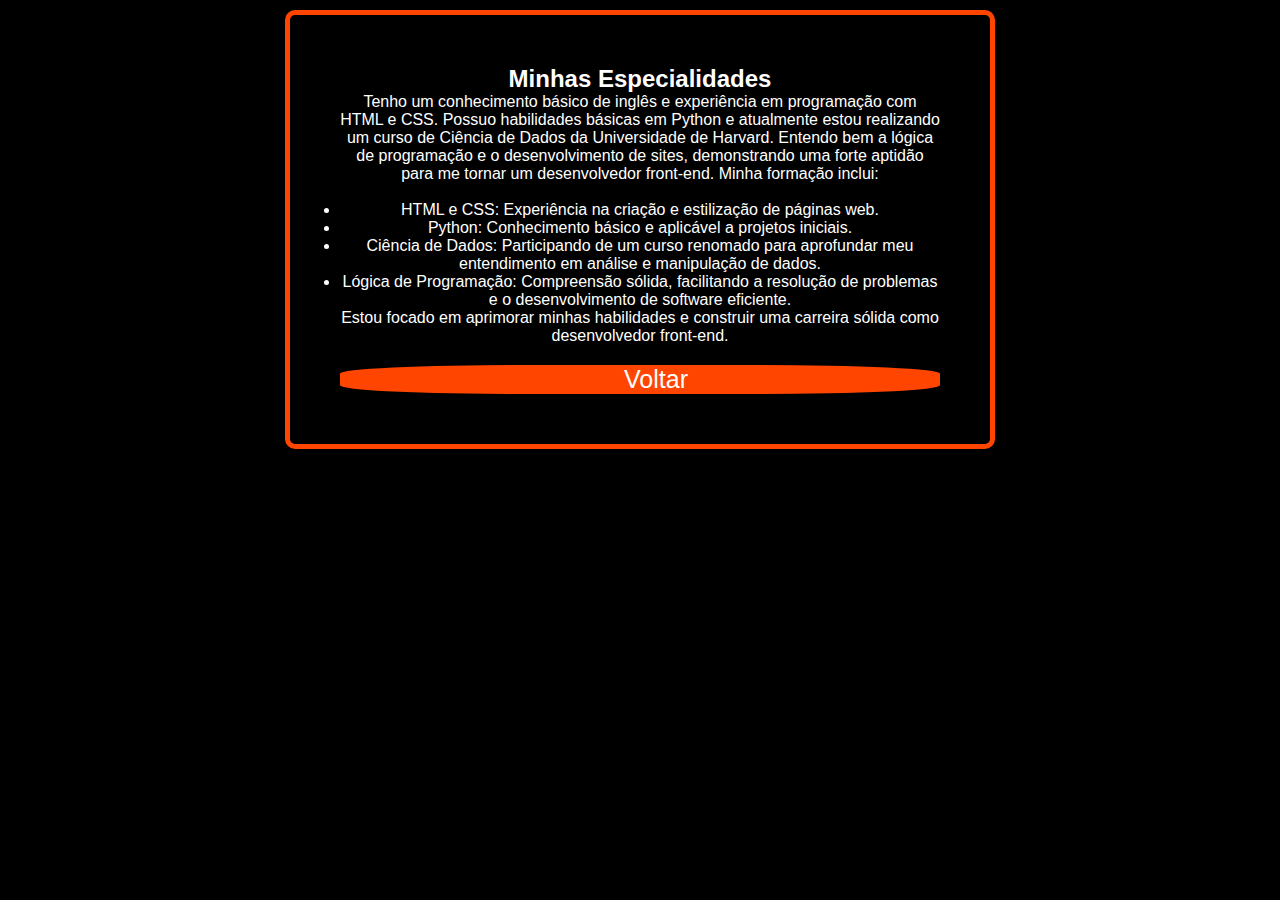
<file: especialidades.html>
<!DOCTYPE html>
<html lang="pt-br">
<head>
    <meta charset="UTF-8">
    <meta name="viewport" content="width=device-width, initial-scale=1.0">
    <title>Especialidades</title>
    <link rel="stylesheet" href="style.css">
</head class= "laranja-especialidades">
<body>
    <div class="texto-Especialidades">
        <h2>Minhas Especialidades</h2>
        <p>Tenho um conhecimento básico de
        inglês e experiência em programação 
        com HTML e CSS. Possuo habilidades
        básicas em Python e atualmente estou 
        realizando um curso de Ciência de Dados
        da Universidade de Harvard. Entendo bem
        a lógica de programação e o desenvolvimento
        de sites, demonstrando uma forte aptidão
        para me tornar um desenvolvedor front-end.
        Minha formação inclui:</p><br>
        <li>HTML e CSS: Experiência na criação e estilização de páginas web.</li>
        <li>Python: Conhecimento básico e aplicável a projetos iniciais.</li>
        <li>Ciência de Dados: Participando de um curso renomado para aprofundar meu entendimento em análise e manipulação de dados.</li>
        <li>Lógica de Programação: Compreensão sólida, facilitando a resolução de problemas e o desenvolvimento de software eficiente.</li>
        <p>Estou focado em aprimorar minhas habilidades e construir uma carreira sólida como desenvolvedor front-end.</p>

        <nav class="link-especialidades">
            <a href="index.html">Voltar</a>
        </nav>

    </div>
</body>
</html>
</file>
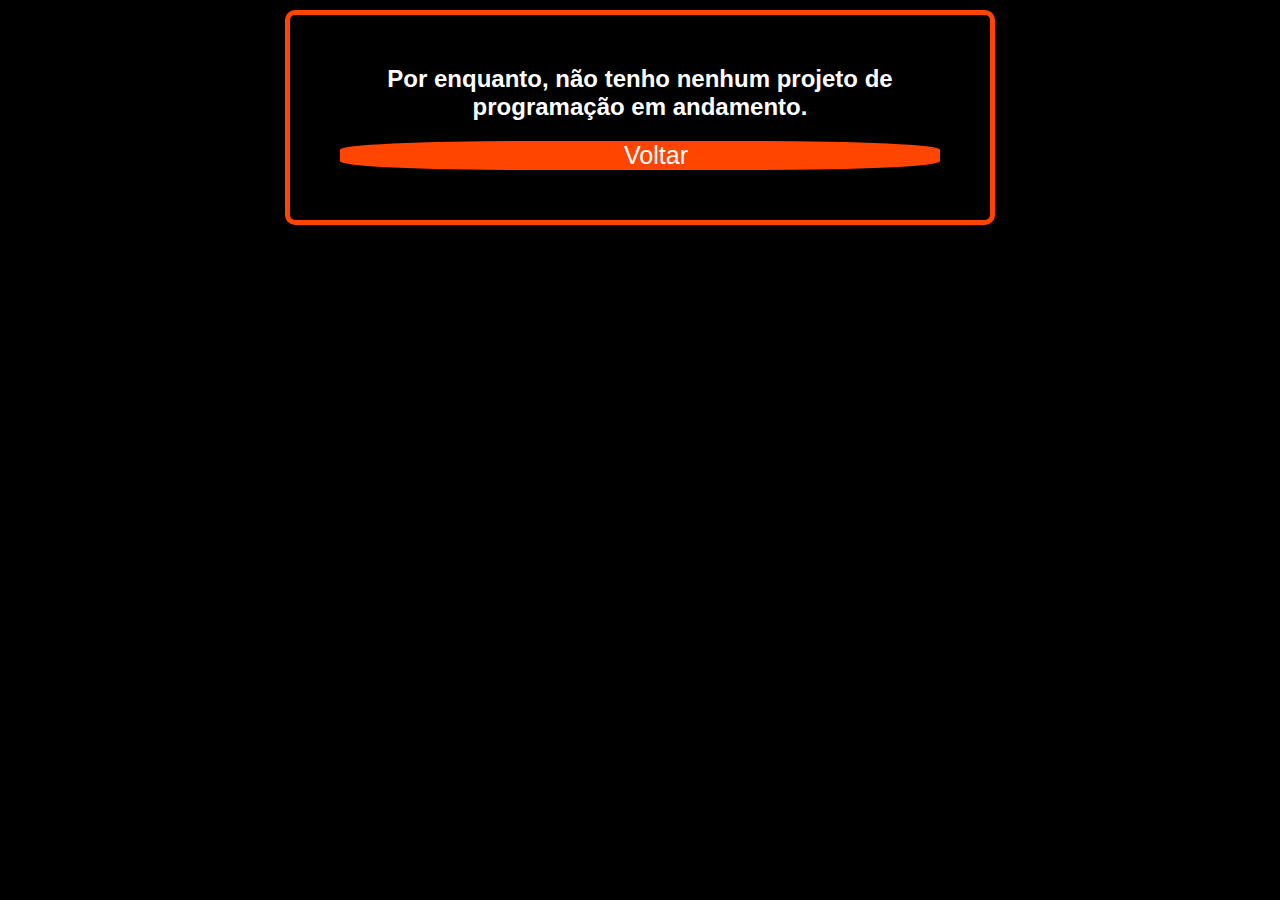
<file: projetos.html>
<!DOCTYPE html>
<html lang="pt-br">
<head>
    <meta charset="UTF-8">
    <meta name="viewport" content="width=device-width, initial-scale=1.0">
    <title>Projetos</title>
    <link rel="stylesheet" href="style.css">
</head>
<body>
</head class= "laranja-especialidades">
<body>
    <div class="texto-Especialidades">
        <h2>Por enquanto, não tenho 
            nenhum projeto de programação
             em andamento.</h2>
        <nav class="link-especialidades">
            <a href="index.html">Voltar</a>
        </nav>

    </div>
</body>
</html>
</file>
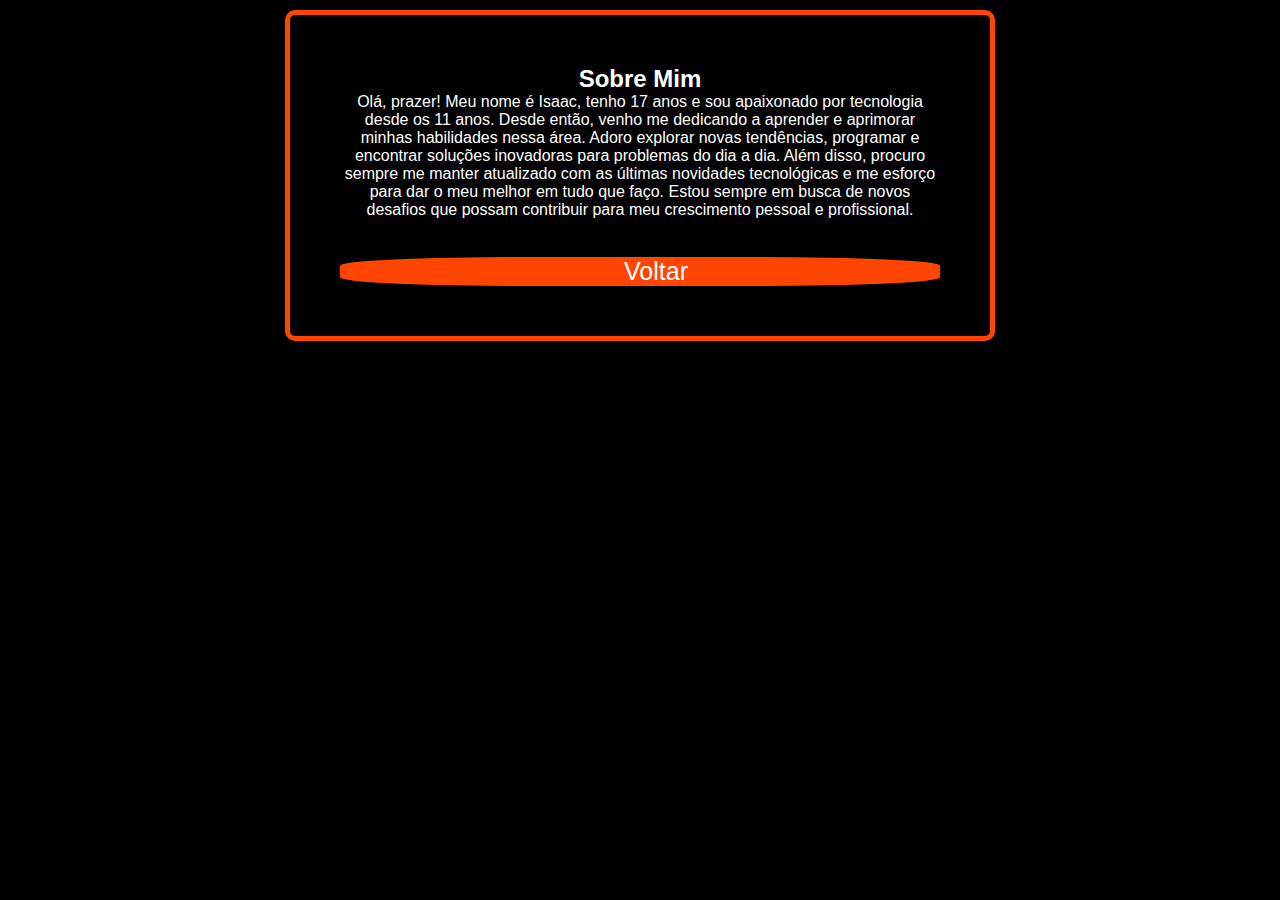
<file: sobremim.html>
<!DOCTYPE html>
<html lang="pt-br">
<head>
    <meta charset="UTF-8">
    <meta name="viewport" content="width=device-width, initial-scale=1.0">
    <title>Sobre mim</title>
    <link rel="stylesheet" href="style.css">
</head>
<body>
    <div class="texto-Especialidades">
        <h2>Sobre Mim</h2>
        <p>Olá, prazer! Meu nome é Isaac,
        tenho 17 anos e sou apaixonado 
        por tecnologia desde os 11 anos.
        Desde então, venho me dedicando 
        a aprender e aprimorar minhas
        habilidades nessa área. Adoro 
        explorar novas tendências,
        programar e encontrar soluções
        inovadoras para problemas do 
        dia a dia. Além disso, procuro 
        sempre me manter atualizado com
        as últimas novidades tecnológicas
        e me esforço para dar o meu melhor
        em tudo que faço. Estou sempre em
        busca de novos desafios que possam 
        contribuir para meu crescimento
        pessoal e profissional.</p><br>

        <nav class="link-especialidades">
            <a href="index.html">Voltar</a>
        </nav>

    </div>
</body>
</html>
</file>
<file: style.css>
* {
    margin: 0;
    padding: 0;
    font-family: 'Trebuchet MS', 'Lucida Sans Unicode', 'Lucida Grande', 'Lucida Sans', Arial, sans-serif;
}
body {
    background-color: rgb(0, 0, 0);
}
.header { 
    /* cor do menu */
    background-color: orangered;
    border: 2px solid white;
    border-radius: 5%;
    height: 65px;
    width: center;
}

div {
    text-align: center;
    color: white;
}

h1 {
    /* Oi prazer, eu sou Isaac Assis. Desenvolvedor Frot-end. */
    font-size: 5e;
    text-align: center;
    position: absolute;
    margin-top: 200px;
    margin-left: 200px;
}

.link-linkedin {
    background-color: orangered;
    box-shadow: 10 8px 2px white;
    border-radius: 10%;
    text-decoration: none;
    color: black;
}

.imagem1 {
    float: right;
    margin-right: 200px;
    margin-top: 100px;
    border: 20px solid orangered;
    border-radius: 10%;
}

nav { 
    /* fontes do menu */
    text-align: center;
    margin-top: 20px;
}

nav a {
    /* fontes do menu 2*/
    color: white;
    text-decoration: none;
    height: 20px;
    font-size: 25px;
    margin-left: 32px;
    position: relative;
}

a:hover {
    background-color: white;
    color: orangered;
    border-radius: 10%;
}

.texto-Especialidades { 
    border: 5px solid orangered;
    border-radius: 10px;
    right: 200px;
    width: 600px;
    padding: 50px;
    margin: 10px auto;
}

.link-especialidades {
    background-color: orangered;
    box-shadow: 10 8px 2px white;
    border-radius: 30%;
    text-decoration: none;
    color: black;
}
</file>
